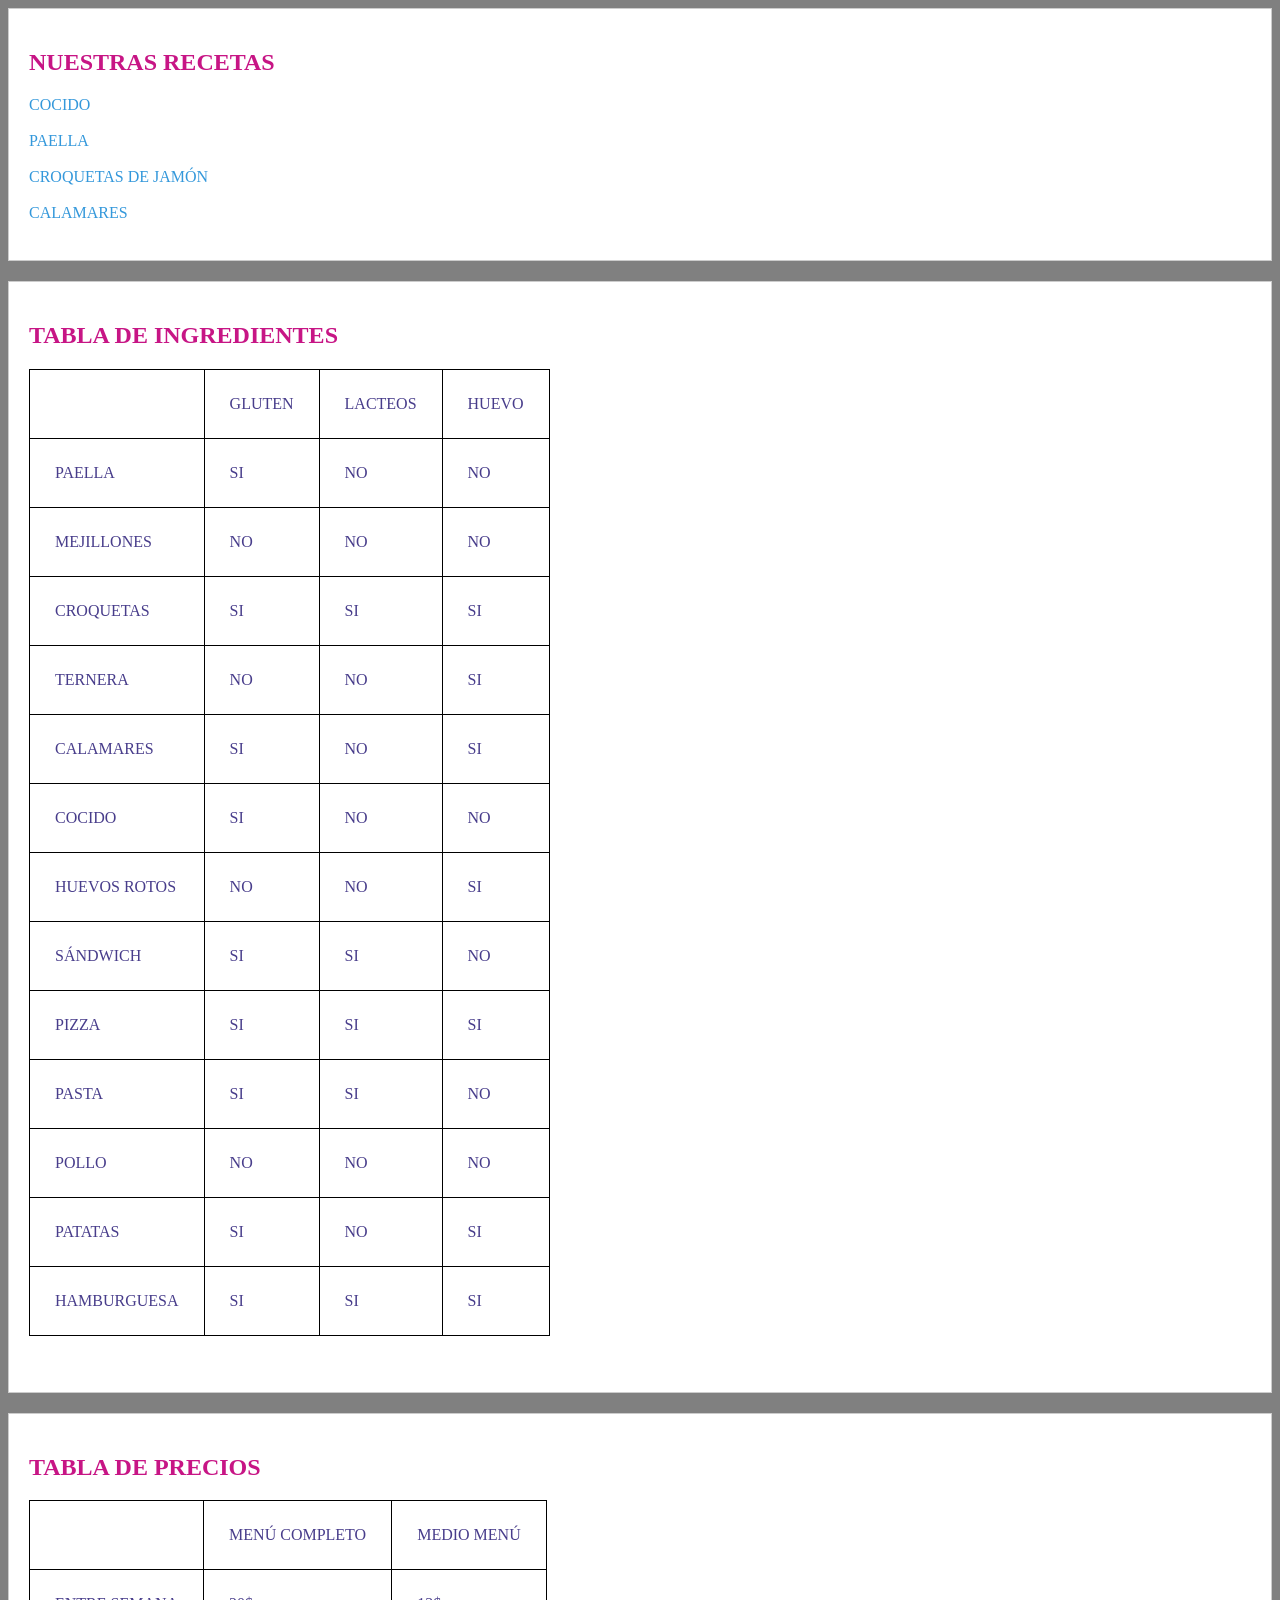
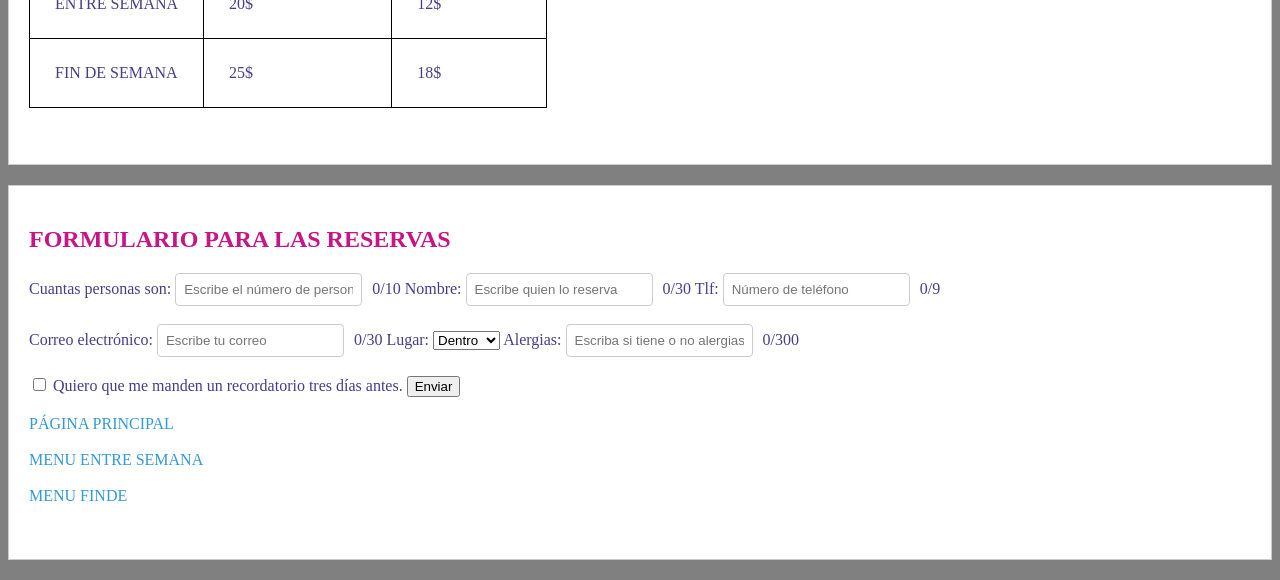
<file: pag2.html>
<head>
  <style> 
    body {

      background-size: cover;
 background-color: grey; 
      background-repeat: no-repeat;
      background-attachment: fixed;
     color:#483D8B;
    } 
     .post {
            background-color:white;
            padding: 20px;
            margin-bottom: 20px;
            border: 1px solid #ccc;
        }

h2{
  color:#C71585;
}

h1{
  color:#5F9EA0;
  font-size:50px;
  font-family: castellar;
}
a {
    text-decoration: none;
    color: #3498DB;
}
body {
    font-family:  palatino linotype;
}

input[type="text"], input[type="email"] {
    border: 1px solid #ccc;
    border-radius: 4px;
    padding: 8px;
}
.titulo1 {
    text-align: center;
}
.titulo2 {
  text-align: center;
}
    </style>
<style> 
  table{ 
    border-collapse: collapse; 
  } 
  td{ 
    border:1px solid #000; 
    padding:25px; 
  } 
</style>
</head>
   <div class="post">
<h2>NUESTRAS RECETAS </h2>  
<A href="https://www.youtube.com/watch?v=7LxhPlDqCOo">COCIDO </A></blockquote>
<br></br>
<A href="https://www.youtube.com/watch?v=a_3_0rHeFjk">PAELLA </A></blockquote>
<br></br>
<A href="https://www.youtube.com/watch?v=ktv5vseGTSY">CROQUETAS DE JAMÓN </A></blockquote>
<br></br>
<A href="https://www.youtube.com/watch?v=Sjx3J6du-gI">CALAMARES </A></blockquote>
<br></br>
</body>
 </div>

<div class="post">
      <h2> TABLA DE INGREDIENTES</h2>
 
<body>
<table>
    <tr>
      <td></td>
        <td>GLUTEN</td>
        <td>LACTEOS</td>
      <td>HUEVO</td>
    </tr>
    <tr>
        <td>PAELLA</td>
        <td>SI</td>
        <td>NO</td>
      <td>NO</td>
    </tr>
    <tr>
        <td>MEJILLONES</td>
        <td>NO</td>
        <td>NO</td>
      <td>NO</td>
    </tr>
   <tr>
        <td>CROQUETAS</td>
        <td>SI</td>
        <td>SI</td>
     <td>SI</td>
    </tr> 
  <tr>
        <td>TERNERA</td>
        <td>NO</td>
        <td>NO</td>
    <td>SI</td>
    </tr> 
  <tr>
        <td>CALAMARES</td>
        <td>SI</td>
        <td>NO</td>
    <td>SI</td>
    </tr>
   <tr>
        <td>COCIDO</td>
        <td>SI</td>
        <td>NO</td>
     <td>NO</td>
    </tr>
   <tr>
        <td>HUEVOS ROTOS</td>
        <td>NO</td>
        <td>NO</td>
     <td>SI</td>
    </tr>
   <tr>
        <td>SÁNDWICH</td>
        <td>SI</td>
        <td>SI</td>
     <td>NO</td>
    </tr>
   <tr>
        <td>PIZZA</td>
        <td>SI</td>
        <td>SI</td>
     <td>SI</td>
    </tr>
   <tr>
        <td>PASTA</td>
        <td>SI</td>
        <td>SI</td>
     <td>NO</td>
    </tr>
   <tr>
        <td>POLLO</td>
        <td>NO</td>
        <td>NO</td>
     <td>NO</td>
    </tr>
   <tr>
        <td>PATATAS</td>
        <td>SI</td>
        <td>NO</td>
     <td>SI</td>
    </tr>
   <tr>
        <td>HAMBURGUESA</td>
        <td>SI</td>
        <td>SI</td>
     <td>SI</td>
    </tr>
</table>
</body>
</html>
<br></br>
     </div>

<div class="post">
<h2> TABLA DE PRECIOS</h2>

<body>
<table>
    <tr>
      <td></td>
        <td>MENÚ COMPLETO</td>
        <td>MEDIO MENÚ</td>
    </tr>
    <tr>
        <td>ENTRE SEMANA</td>
        <td>20$</td>
        <td>12$</td>
    </tr>
    <tr>
        <td>FIN DE SEMANA</td>
        <td>25$</td>
        <td>18$</td>
    </tr>
</table>
</body>
<br></br>
 </div>

<div class="post">
<h2> FORMULARIO PARA LAS RESERVAS</h2>
<body>
  <form>
    Cuantas personas son:
    <input type="text" placeholder="Escribe el número de personas" maxlength="10">
    Nombre:
    <input type="text" placeholder="Escribe quien lo reserva" maxlength="30">
    Tlf:
    <input type="text" placeholder="Número de teléfono" maxlength="9">
    <br></br>
    Correo electrónico:
    <input type="text" placeholder="Escribe tu correo" maxlength="30">
 
Lugar: 
    <select name=""id="">
      <option value="Dentro">Dentro</option>
      <option value="Terraza">Terraza</option>
    </select>
    Alergias: 
    <input type="text" placeholder="Escriba si tiene o no alergias" maxlength="300">
    <br></br>
    <input type="checkbox" name=""id=""> Quiero que me manden un recordatorio tres días antes.
    <button class="btn success">Enviar</button>
  <br></br>
  <A href="index.html">PÁGINA PRINCIPAL </A>
    <br></br>
    <A href="pag1.html">MENU ENTRE SEMANA </A></blockquote>
  <br></br>
    <A href="pag3.html">MENU FINDE </A></blockquote>
      <br></br>
</body>
   </div>
    <body>
      <script>
  
  const camposTexto = document.querySelectorAll('input[type="text"]');
    camposTexto.forEach(input => {
      const contador = document.createElement('span');
      contador.textContent = `0/${input.maxLength}`;
      contador.style.marginLeft = '10px';
      input.parentNode.insertBefore(contador, input.nextSibling);
      input.addEventListener('input', () => {
        contador.textContent = `${input.value.length}/${input.maxLength}`;
      });
    });
  </script>
</body>
</html>
</file>
